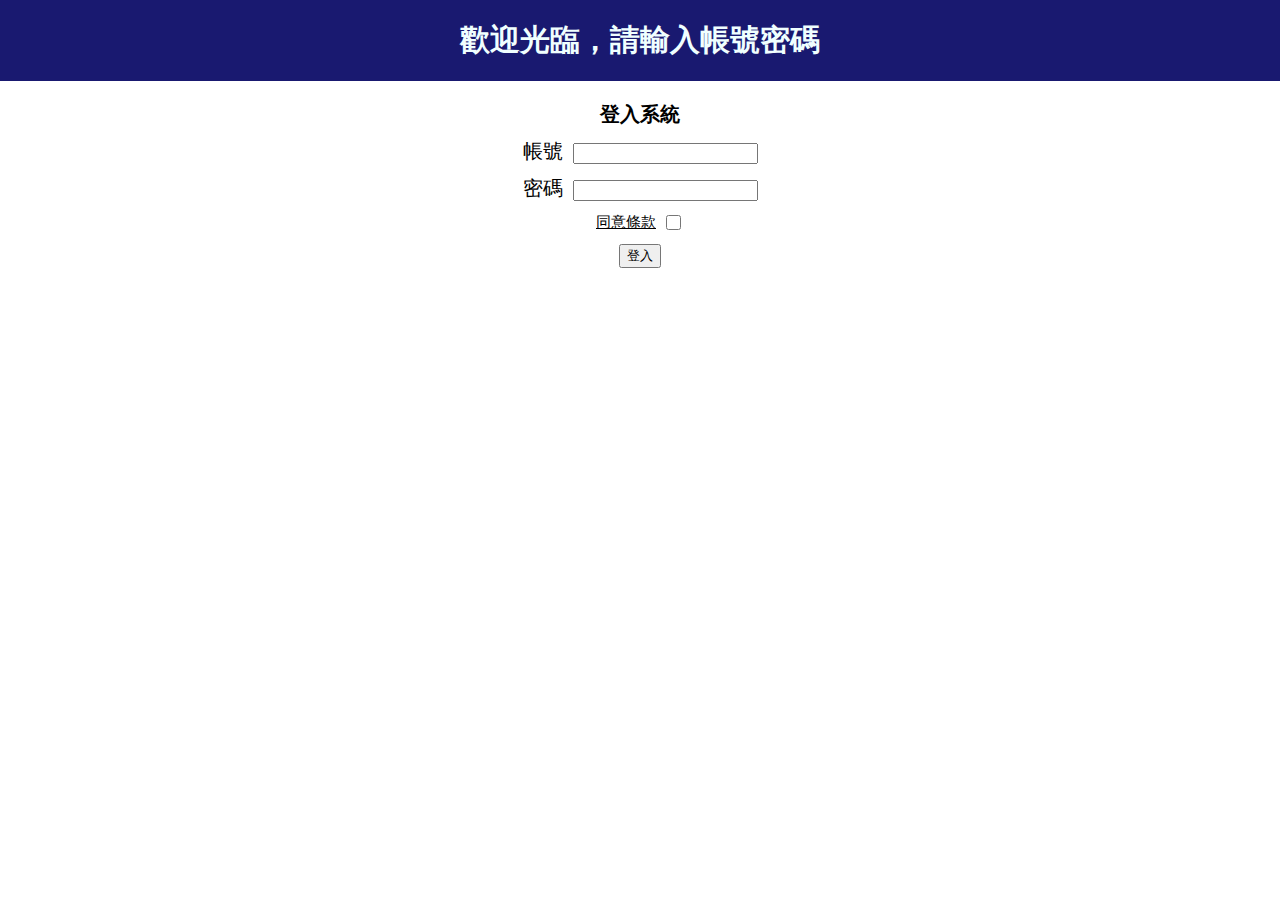
<file: week4/templates/index.html>
<!DOCTYPE html>
<html>
    <head>
        <meta name="viewport" content="width=device-width, initial-scale=1.0" />
        <meta charset="utf-8" />
        <title>signin</title>
        <style>
            body{
                margin: 0;
                font-family: "Noto Sans TC", "Arial", "LiHei Pro", "黑體-繁", "微軟正黑體", sans-serif;
                font-size: 20px;
            }
            .head{
                background-color: midnightblue;
                color: azure;
                font-size: 30px;
                text-align: center;
                padding: 20px;
                margin-bottom: 20px;
                font-weight: bold;
            }
            div{
                text-align: center;
            }
            input{
                margin-left: 10px;
            }
            #agreeCheckbox{
                width: 15px;
                height: 15px;
                margin-bottom: 2px;
                vertical-align: bottom; 
            }
        </style>
    </head>
    <body>
        <div class="head">歡迎光臨，請輸入帳號密碼</div>
        <div style="font-weight: bold;">登入系統</div>
        <div style="margin: 10px;">帳號<input id="userName"></div>
        <div style="margin: 10px;">密碼<input id="passWord"></div>
        <div style="margin: 10px; font-size: 15px; text-decoration: underline;">同意條款<input type="checkbox" id="agreeCheckbox"></div>
        <div style="margin: 10px;"><button onclick="submit()">登入</button></div>
    <script>
        // submit function 檢查確認框是否有勾選，如果沒有跳出警告訊息
        function submit(){
            var checkbox = document.querySelector("#agreeCheckbox");
            if(!checkbox.checked){
                alert('Please check the checkbox first');
                return;
            }
            // 獲取帳號密碼的輸入值，分別儲存在變數userName,passWord中
            var userName = document.querySelector("#userName").value;
            var passWord = document.querySelector("#passWord").value;
            // 用JSON格式傳遞帳號密碼
            fetch('http://127.0.0.1:8000/signin', {
                    method: 'POST',
                    headers: {
                        'Content-Type': 'application/json',
                    },
                    body: JSON.stringify({username: userName, password: passWord})
                })
                .then(response => response.json())
                // 如果登入狀態是True就導向會員頁面，否則導向error頁面並顯示對應的錯誤資訊
                .then(data => {
                    if (data.signed) {
                        window.location.href = 'http://127.0.0.1:8000/member';
                    } else {
                        window.location.href = `http://127.0.0.1:8000/error?message=${encodeURIComponent(data.message)}`;
                    }
                })
            }
    </script>
    </body>
</html>
</file>
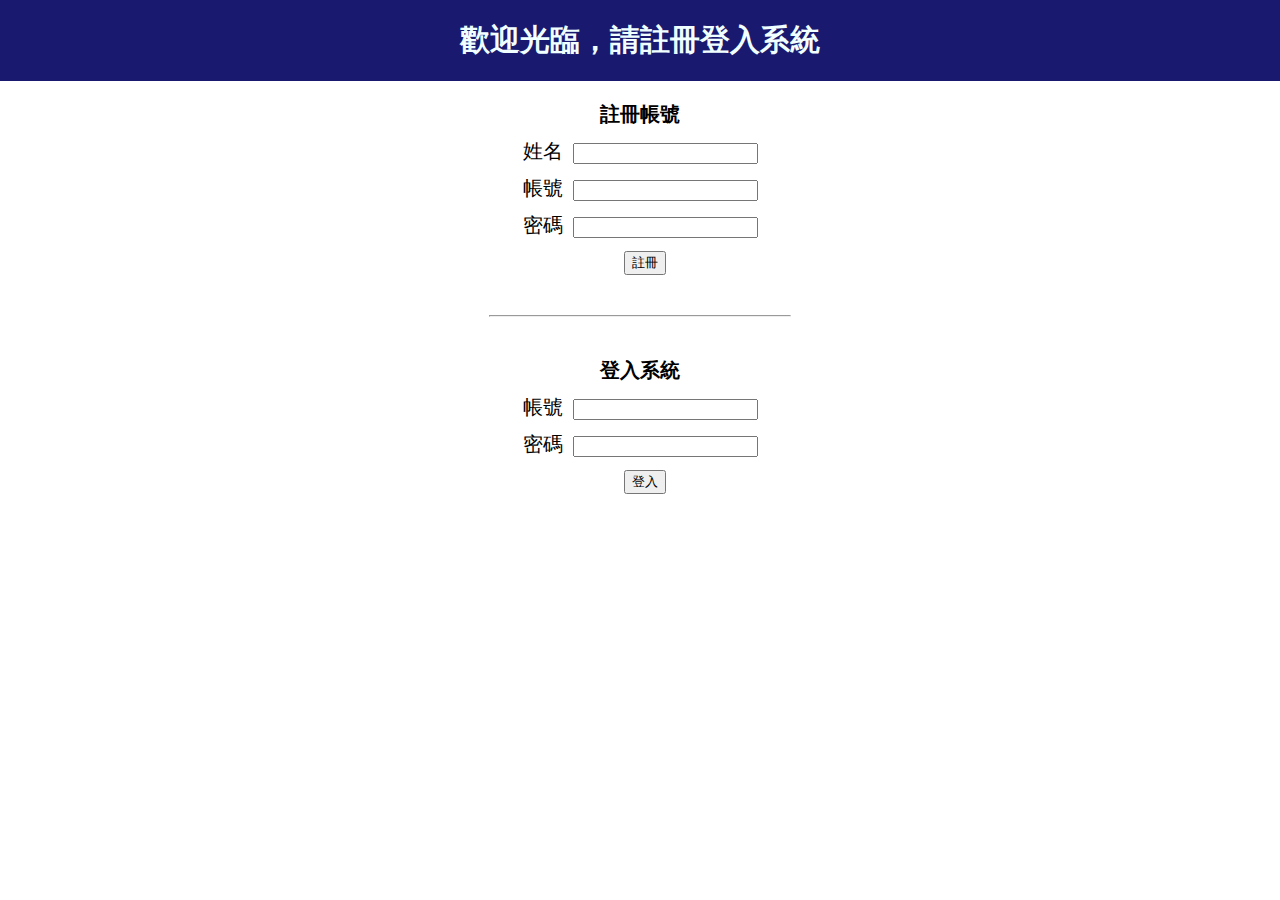
<file: week6/templates/index.html>
<!DOCTYPE html>
<html>
    <head>
        <meta name="viewport" content="width=device-width, initial-scale=1.0" />
        <meta charset="utf-8" />
        <title>home</title>
        <style>
            body{
                margin: 0;
                font-family: "Noto Sans TC", "Arial", "LiHei Pro", "黑體-繁", "微軟正黑體", sans-serif;
                font-size: 20px;
            }
            .head{
                background-color: midnightblue;
                color: azure;
                font-size: 30px;
                text-align: center;
                padding: 20px;
                margin-bottom: 20px;
                font-weight: bold;
            }
            div{
                text-align: center;
            }
            input{
                margin-left: 10px;
            }
            #agreeCheckbox{
                width: 15px;
                height: 15px;
                margin-bottom: 2px;
                vertical-align: bottom; 
            }
        </style>
    </head>
    <body>
        <div class="head">歡迎光臨，請註冊登入系統</div>
        <!-- 註冊表單 (傳送 signup_name, signup_username, signup_password 到 後端signup路徑) -->
        <form id="signupForm" action="/signup" method="post">
            <div style="font-weight: bold;">註冊帳號</div>
            <div style="margin: 10px;">姓名<input id="signup_name" name="signup_name"></div>
            <div style="margin: 10px;">帳號<input id="signup_username" name="signup_username"></div>
            <div style="margin: 10px;">密碼<input id="signup_password" name="signup_password"></div>
            <div><input type="submit" value="註冊"></div>
        </form>
        <!-- 登入表單 (傳送 signin_username, signin_password 到 後端signin路徑) -->
        <hr style="width: 300px;margin: 40px auto;">
        <form id="signinForm" action="/signin" method="post">
            <div style="font-weight: bold;">登入系統</div>
            <div style="margin: 10px;">帳號<input id="signin_username" name="signin_username"></div>
            <div style="margin: 10px;">密碼<input id="signin_password" name="signin_password"></div>
            <div><input type="submit" value="登入"></div>
        </form>
    <script>
        // 在觸發註冊的submit時，若有無值輸入框，就跳出錯誤訊息、阻止submit
        document.querySelector("#signupForm").addEventListener("submit", function(emptyEvent) {
            var signup_name = document.querySelector("#signup_name").value.trim();
            var signup_username = document.querySelector("#signup_username").value.trim();
            var signup_password = document.querySelector("#signup_password").value.trim();

            var signup_errorMessage = ""; 

            if (signup_name === "") {
                signup_errorMessage += "姓名";
            }

            if (signup_username === "") {
                signup_errorMessage += signup_errorMessage === "" ? "帳號" : "、帳號";
            }

            if (signup_password === "") {
                signup_errorMessage += signup_errorMessage === "" ? "密碼" : "、密碼";
            }

            if (signup_errorMessage !== "") {
                alert("請輸入" + signup_errorMessage);
                emptyEvent.preventDefault();
            }
        });

        // 在觸發登入的submit時，若有無值輸入框，就跳出錯誤訊息、阻止submit
        document.querySelector("#signinForm").addEventListener("submit", function(emptyEvent) {
            var signin_username = document.querySelector("#signin_username").value.trim();
            var signin_password = document.querySelector("#signin_password").value.trim();

            var signin_errorMessage = ""; 

            if (signin_username === "") {
                signin_errorMessage += signin_errorMessage === "" ? "帳號" : "、帳號";
            }

            if (signin_password === "") {
                signin_errorMessage += signin_errorMessage === "" ? "密碼" : "、密碼";
            }

            if (signin_errorMessage !== "") {
                alert("請輸入" + signin_errorMessage);
                emptyEvent.preventDefault();
            }
        });
    </script>
    </body>
</html>
</file>
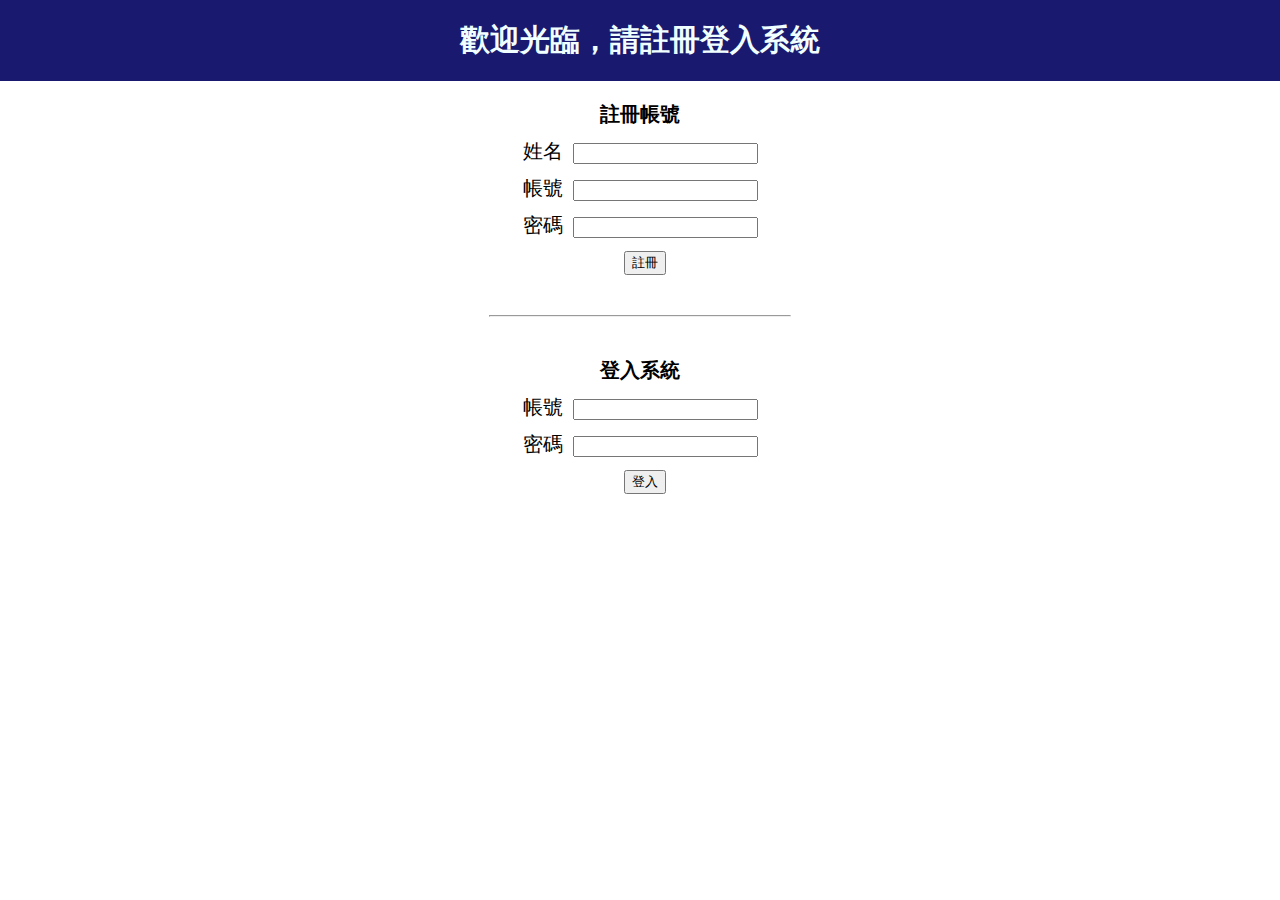
<file: week7/templates/index.html>
<!DOCTYPE html>
<html>
    <head>
        <meta name="viewport" content="width=device-width, initial-scale=1.0" />
        <meta charset="utf-8" />
        <title>home</title>
        <style>
            body{
                margin: 0;
                font-family: "Noto Sans TC", "Arial", "LiHei Pro", "黑體-繁", "微軟正黑體", sans-serif;
                font-size: 20px;
            }
            .head{
                background-color: midnightblue;
                color: azure;
                font-size: 30px;
                text-align: center;
                padding: 20px;
                margin-bottom: 20px;
                font-weight: bold;
            }
            div{
                text-align: center;
            }
            input{
                margin-left: 10px;
            }
            #agreeCheckbox{
                width: 15px;
                height: 15px;
                margin-bottom: 2px;
                vertical-align: bottom; 
            }
        </style>
    </head>
    <body>
        <div class="head">歡迎光臨，請註冊登入系統</div>
        <!-- 註冊表單 (傳送 signup_name, signup_username, signup_password 到 後端signup路徑) -->
        <form id="signupForm" action="/signup" method="post">
            <div style="font-weight: bold;">註冊帳號</div>
            <div style="margin: 10px;">姓名<input id="signup_name" name="signup_name"></div>
            <div style="margin: 10px;">帳號<input id="signup_username" name="signup_username"></div>
            <div style="margin: 10px;">密碼<input id="signup_password" name="signup_password"></div>
            <div><input type="submit" value="註冊"></div>
        </form>
        <!-- 登入表單 (傳送 signin_username, signin_password 到 後端signin路徑) -->
        <hr style="width: 300px;margin: 40px auto;">
        <form id="signinForm" action="/signin" method="post">
            <div style="font-weight: bold;">登入系統</div>
            <div style="margin: 10px;">帳號<input id="signin_username" name="signin_username"></div>
            <div style="margin: 10px;">密碼<input id="signin_password" name="signin_password"></div>
            <div><input type="submit" value="登入"></div>
        </form>
    <script>
        // 在觸發註冊的submit時，若有無值輸入框，就跳出錯誤訊息、阻止submit
        document.querySelector("#signupForm").addEventListener("submit", function(emptyEvent) {
            let signup_name = document.querySelector("#signup_name").value.trim();
            let signup_username = document.querySelector("#signup_username").value.trim();
            let signup_password = document.querySelector("#signup_password").value.trim();

            let signup_errorMessage = ""; 

            if (signup_name === "") {
                signup_errorMessage += "姓名";
            }

            if (signup_username === "") {
                signup_errorMessage += signup_errorMessage === "" ? "帳號" : "、帳號";
            }

            if (signup_password === "") {
                signup_errorMessage += signup_errorMessage === "" ? "密碼" : "、密碼";
            }

            if (signup_errorMessage !== "") {
                alert("請輸入" + signup_errorMessage);
                emptyEvent.preventDefault();
            }
        });

        // 在觸發登入的submit時，若有無值輸入框，就跳出錯誤訊息、阻止submit
        document.querySelector("#signinForm").addEventListener("submit", function(emptyEvent) {
            let signin_username = document.querySelector("#signin_username").value.trim();
            let signin_password = document.querySelector("#signin_password").value.trim();

            let signin_errorMessage = ""; 

            if (signin_username === "") {
                signin_errorMessage += signin_errorMessage === "" ? "帳號" : "、帳號";
            }

            if (signin_password === "") {
                signin_errorMessage += signin_errorMessage === "" ? "密碼" : "、密碼";
            }

            if (signin_errorMessage !== "") {
                alert("請輸入" + signin_errorMessage);
                emptyEvent.preventDefault();
            }
        });
    </script>
    </body>
</html>
</file>
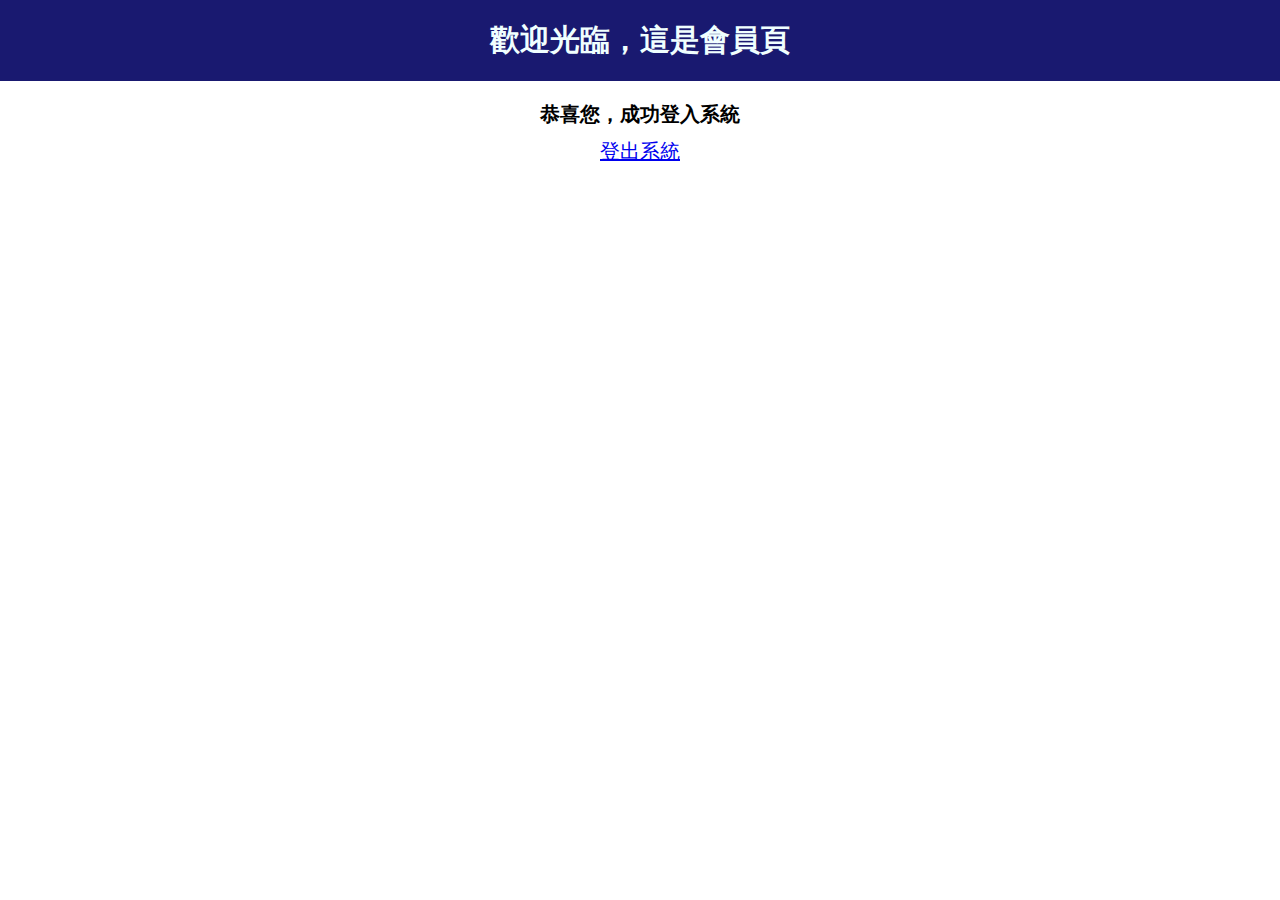
<file: week4/templates/member.html>
<!DOCTYPE html>
<html>
    <head>
        <meta name="viewport" content="width=device-width, initial-scale=1.0" />
        <meta charset="utf-8" />
        <title>member</title>
        <style>
            body{
                margin: 0;
                font-family: "Noto Sans TC", "Arial", "LiHei Pro", "黑體-繁", "微軟正黑體", sans-serif;
                font-size: 20px;
            }
            .head{
                background-color: midnightblue;
                color: azure;
                font-size: 30px;
                text-align: center;
                padding: 20px;
                margin-bottom: 20px;
                font-weight: bold;
            }
            div{
                text-align: center;
            }
            input{
                margin-left: 10px;
            }
        </style>
    </head>
    <body>
        <div class="head">歡迎光臨，這是會員頁</div>
        <div style="font-weight: bold;">恭喜您，成功登入系統</div>
        <div style="margin: 10px;"><a href="http://127.0.0.1:8000/signout" onclick="signout()">登出系統</div>
        <script>
            // 用fetch對signout網址發出請求
            function signout(){
                fetch("http://127.0.0.1:8000/signout")
            }
        </script>
    </body>
</html>
</file>
